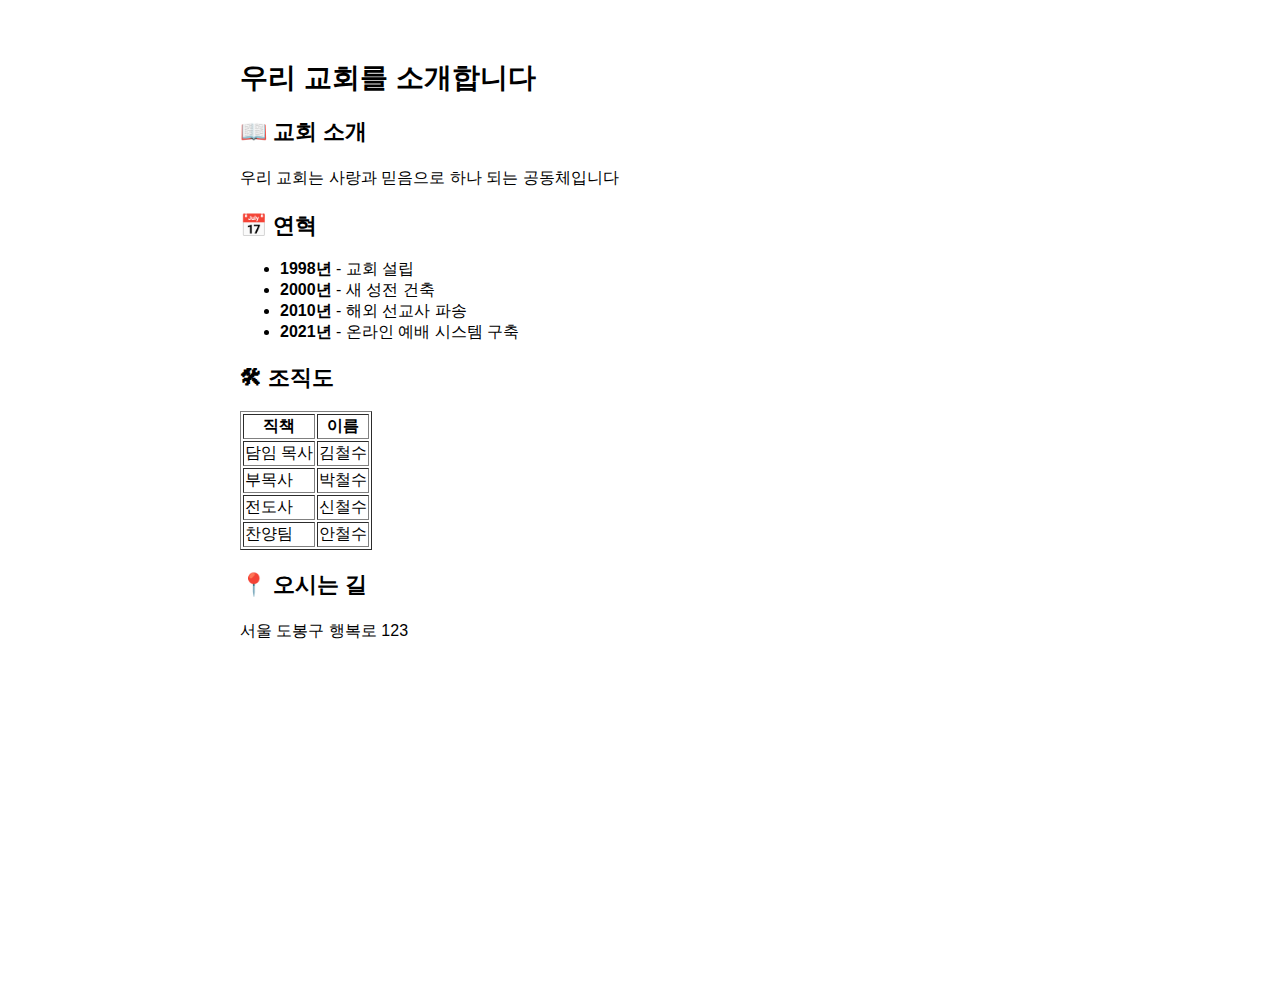
<file: src/main/resources/templates/about.html>
<!DOCTYPE html>
<html lang="ko" xmlns:th="http://www.thymeleaf.org">
<head>
    <meta charset="UTF-8">
    <meta name="viewport" content="width=device-width, initial-scale=1.0">
    <title>교회 소개</title>
    <link rel="stylesheet" href="../static/css/style.css">
</head>
<body>

<div th:replace="~{fragments/navbar :: nav}"></div>

<div class="container">
    <h1>우리 교회를 소개합니다</h1>

    <h2>📖 교회 소개</h2>
    <p>우리 교회는 사랑과 믿음으로 하나 되는 공동체입니다</p>

    <h2>📅 연혁</h2>
    <ul>
        <li><strong>1998년</strong> - 교회 설립</li>
        <li><strong>2000년</strong> - 새 성전 건축</li>
        <li><strong>2010년</strong> - 해외 선교사 파송</li>
        <li><strong>2021년</strong> - 온라인 예배 시스템 구축</li>
    </ul>

    <h2>🛠 조직도</h2>
    <table border="1">
        <tr>
            <th>직책</th>
            <th>이름</th>
        </tr>
        <tr>
            <td>담임 목사</td>
            <td>김철수</td>
        </tr>
        <tr>
            <td>부목사</td>
            <td>박철수</td>
        </tr>
        <tr>
            <td>전도사</td>
            <td>신철수</td>
        </tr>
        <tr>
            <td>찬양팀</td>
            <td>안철수</td>
        </tr>
    </table>

    <h2>📍 오시는 길</h2>
    <p>서울 도봉구 행복로 123</p>

    <div class="map-container">
        <!-- Google 지도 -->
        <iframe
                src="https://www.google.com/maps/embed?pb=!1m18!1m12!1m3!1d3151.8354345093744!2d127.0369262!3d37.6615466!2m3!1f0!2f0!3f0!3m2!1i1024!2i768!4f13.1!3m3!1m2!1s0x357cbeb45c4a1529%3A0x77331ba21b48758a!2z6rK96riw7LCo7KCV7IucIOqzte2Vmeq1rCDqs6TroZwgMjDri7kgMw!5e0!3m2!1sko!2skr!4v1700000000000"
                width="400" height="300" style="border:0;" allowfullscreen="" loading="lazy">
        </iframe>
    </div>

    <style>
        .map-container {
            width: 400px; /* 적당한 크기로 조정 */
            height: 300px;
            margin-left: 0; /* 왼쪽 정렬 */
        }
    </style>


</div>

</body>
</html>
</file>
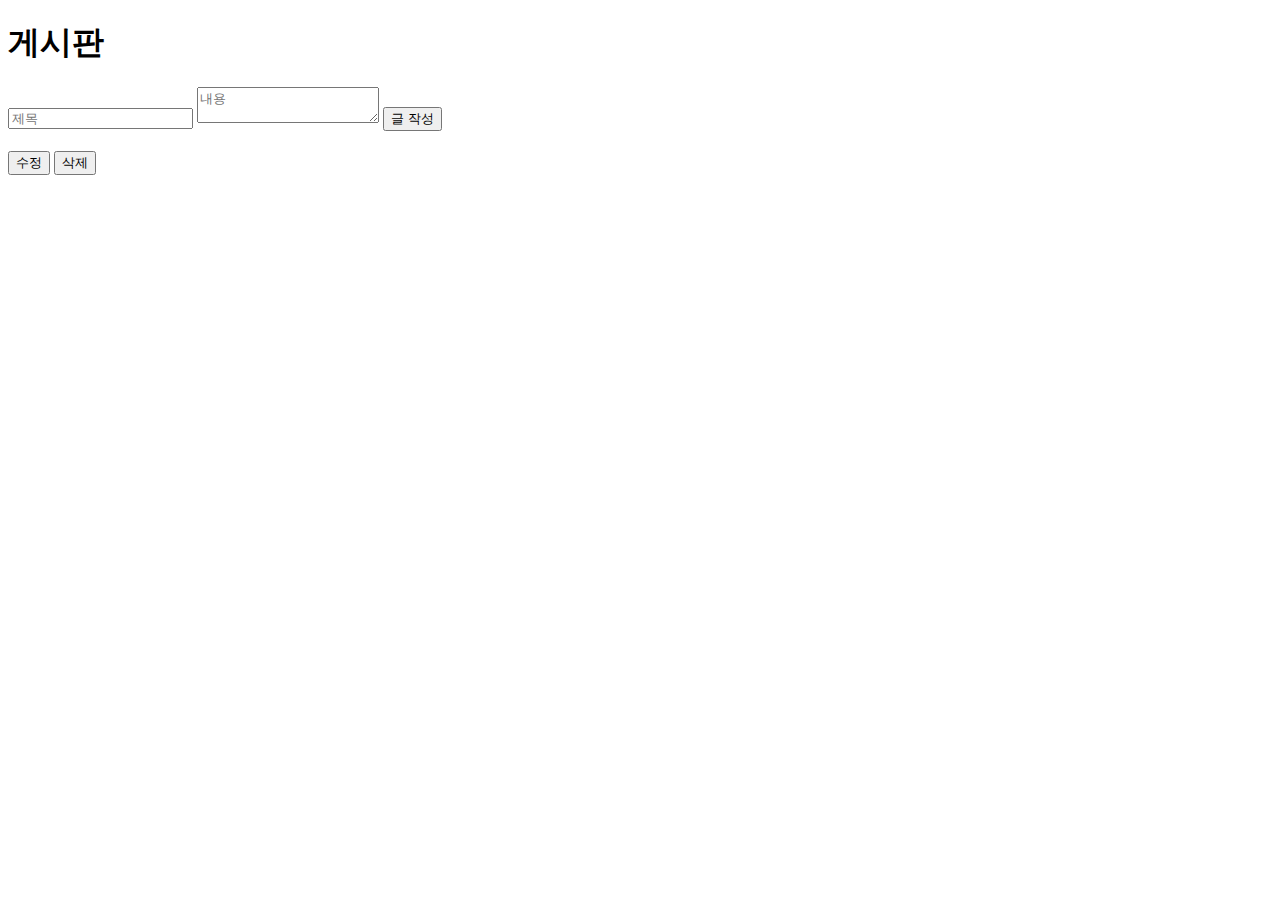
<file: src/main/resources/templates/board.html>
<!DOCTYPE html>
<html lang="ko" xmlns:th="http://www.thymeleaf.org">
<head>
  <meta charset="UTF-8">
  <meta name="viewport" content="width=device-width, initial-scale=1.0">
  <title>게시판</title>
  <link rel="stylesheet" th:href="@{/css/style.css}">
</head>
<body>

<!-- 네비게이션 바 포함 -->
<div th:replace="~{fragments/navbar :: nav}"></div>

<h1>게시판</h1>

<!-- 로그인한 사용자만 글 작성 가능 -->
<div th:if="${#httpServletRequest.remoteUser != null}">
  <input type="text" id="title" placeholder="제목">
  <textarea id="content" placeholder="내용"></textarea>
  <button onclick="createPost()">글 작성</button>
</div>

<!-- 게시글 목록 -->
<div id="posts">
  <div th:each="post : ${posts}">
    <h2 th:text="${post.title}"></h2>
    <p th:text="${post.content}"></p>
    <small th:text="${#temporals.format(post.createdAt, 'yyyy-MM-dd HH:mm')}"></small>

    <!-- 로그인한 사용자만 수정 및 삭제 가능 -->
    <div th:if="${#httpServletRequest.remoteUser != null}">
      <button th:attr="onclick='editPost(' + ${post.id} + ')'" >수정</button>
      <button th:attr="onclick='deletePost(' + ${post.id} + ')'" >삭제</button>
    </div>
  </div>
</div>

<script>
  async function createPost() {
    const title = document.getElementById('title').value;
    const content = document.getElementById('content').value;

    if (!title || !content) {
      alert("제목과 내용을 입력하세요!");
      return;
    }

    await fetch('/posts', {
      method: 'POST',
      headers: { 'Content-Type': 'application/json' },
      body: JSON.stringify({ title, content })
    });

    location.reload(); // 새로고침하여 게시글 갱신
  }

  async function editPost(id) {
    const newTitle = prompt("새로운 제목을 입력하세요:");
    const newContent = prompt("새로운 내용을 입력하세요:");

    if (newTitle && newContent) {
      await fetch(`/posts/${id}`, {
        method: 'PUT',
        headers: { 'Content-Type': 'application/json' },
        body: JSON.stringify({ title: newTitle, content: newContent })
      });
      location.reload();
    }
  }

  async function deletePost(id) {
    if (confirm("정말 삭제하시겠습니까?")) {
      await fetch(`/posts/${id}`, { method: 'DELETE' });
      location.reload();
    }
  }
</script>

</body>
</html>
</file>
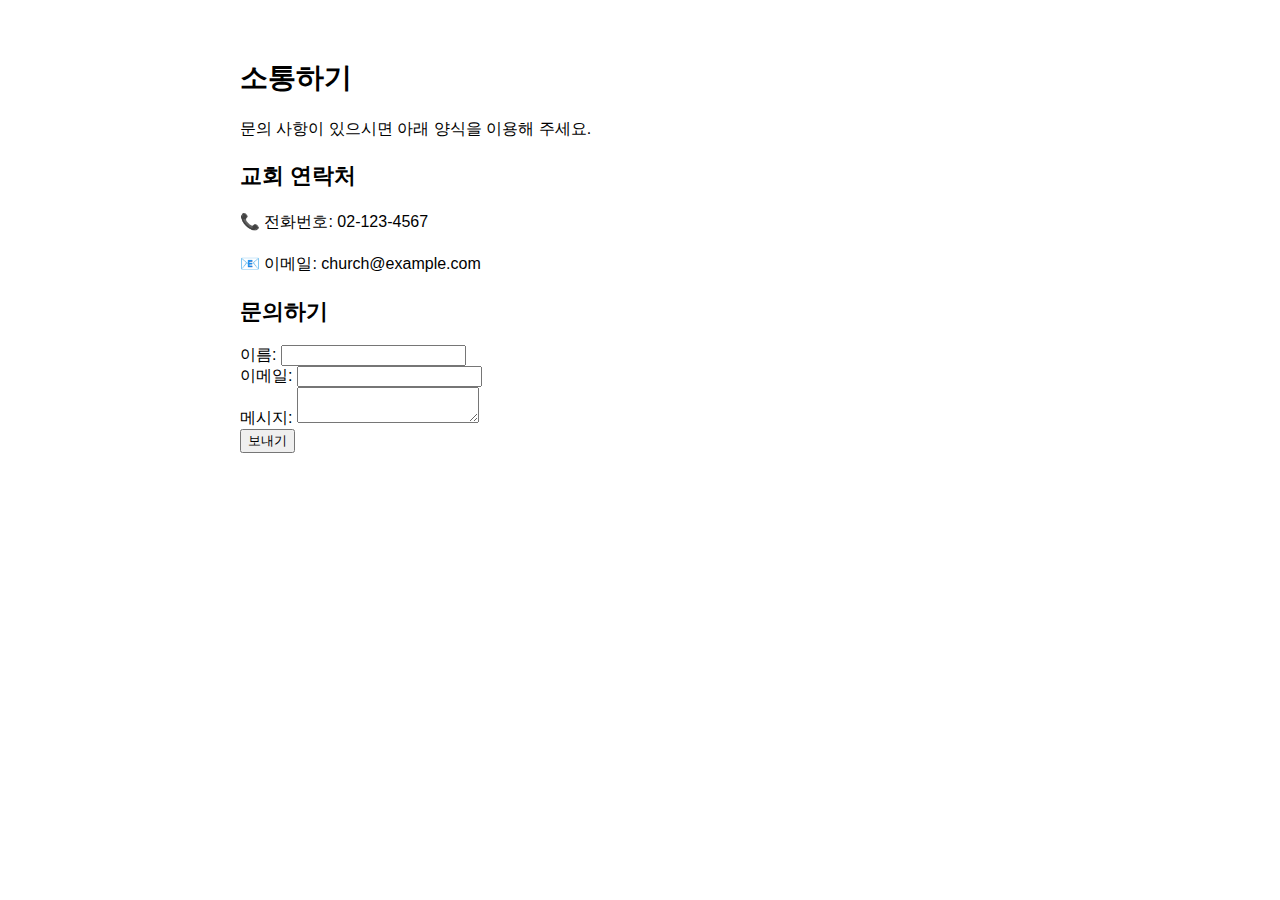
<file: src/main/resources/templates/contact.html>
<!DOCTYPE html>
<html lang="ko" xmlns:th="http://www.thymeleaf.org">
<head>
    <meta charset="UTF-8">
    <meta name="viewport" content="width=device-width, initial-scale=1.0">
    <title>소통하기</title>
    <link rel="stylesheet" href="../static/css/style.css">
</head>
<body>

<div th:replace="~{fragments/navbar :: nav}"></div>

<div class="container">
    <h1>소통하기</h1>
    <p>문의 사항이 있으시면 아래 양식을 이용해 주세요.</p>

    <h2>교회 연락처</h2>
    <p>📞 전화번호: 02-123-4567</p>
    <p>📧 이메일: church@example.com</p>

    <h2>문의하기</h2>
    <form id="contactForm">
        <label for="name">이름:</label>
        <input type="text" id="name" required>
        <br>
        <label for="email">이메일:</label>
        <input type="email" id="email" required>
        <br>
        <label for="message">메시지:</label>
        <textarea id="message" required></textarea>
        <br>
        <button type="submit">보내기</button>
    </form>

    <p id="successMessage" style="color: green; display: none;">문의가 성공적으로 접수되었습니다!</p>
</div>

<script>
    document.getElementById("contactForm").addEventListener("submit", function(event) {
        event.preventDefault();
        document.getElementById("successMessage").style.display = "block";
    });
</script>

</body>
</html>
</file>
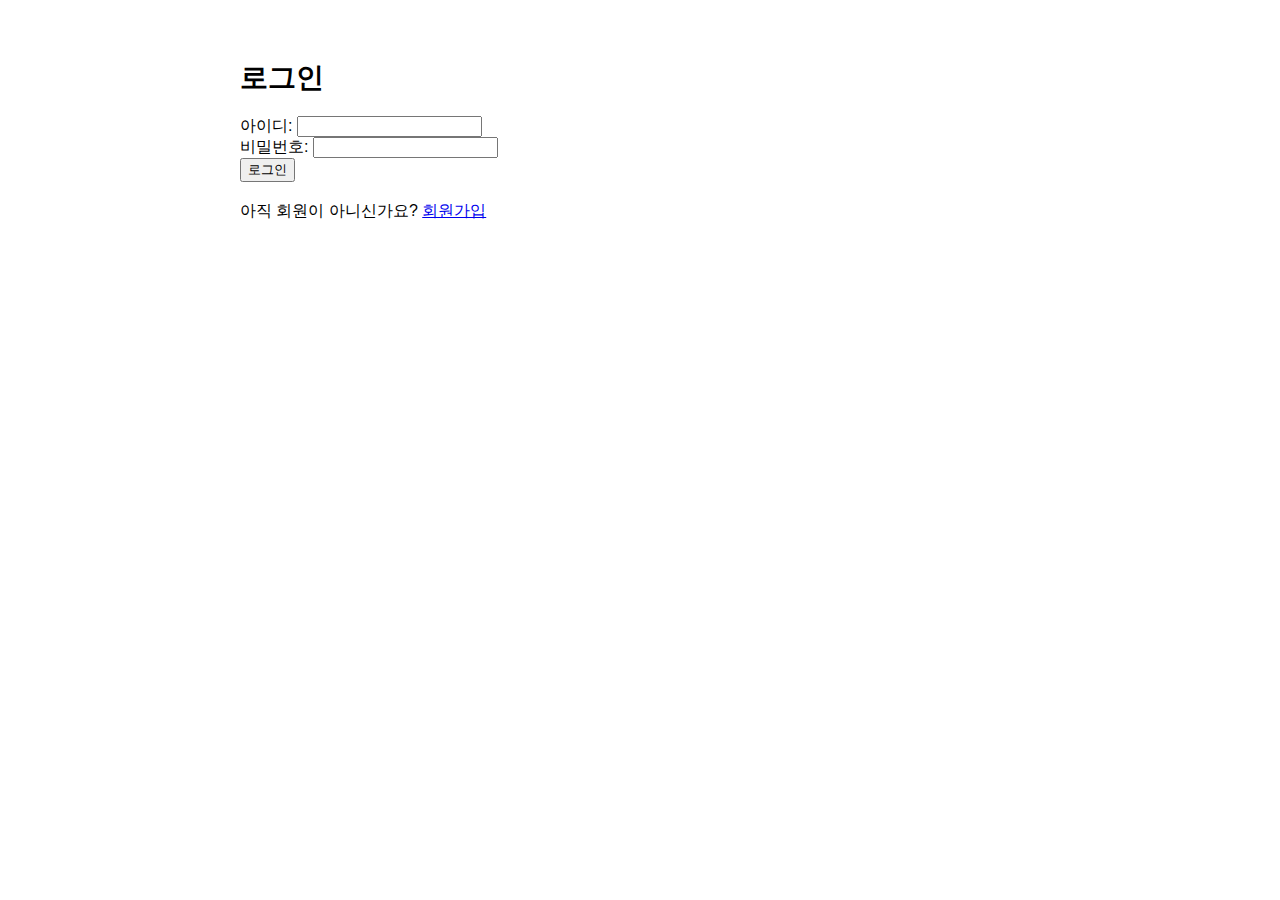
<file: src/main/resources/templates/login.html>
<!DOCTYPE html>
<html lang="ko" xmlns:th="http://www.thymeleaf.org">
<head>
    <meta charset="UTF-8">
    <meta name="viewport" content="width=device-width, initial-scale=1.0">
    <title>로그인</title>
    <link rel="stylesheet" href="../static/css/style.css">
</head>
<body>

<div th:replace="~{fragments/navbar :: nav}"></div>

<div class="container">
    <h1>로그인</h1>
    <form action="/auth/login" method="post">
        <label for="username">아이디:</label>
        <input type="text" id="username" name="username" required><br>

        <label for="password">비밀번호:</label>
        <input type="password" id="password" name="password" required><br>

        <button type="submit">로그인</button>
    </form>
    <p>아직 회원이 아니신가요? <a href="signup.html">회원가입</a></p>

</div>

</body>
</html>
</file>
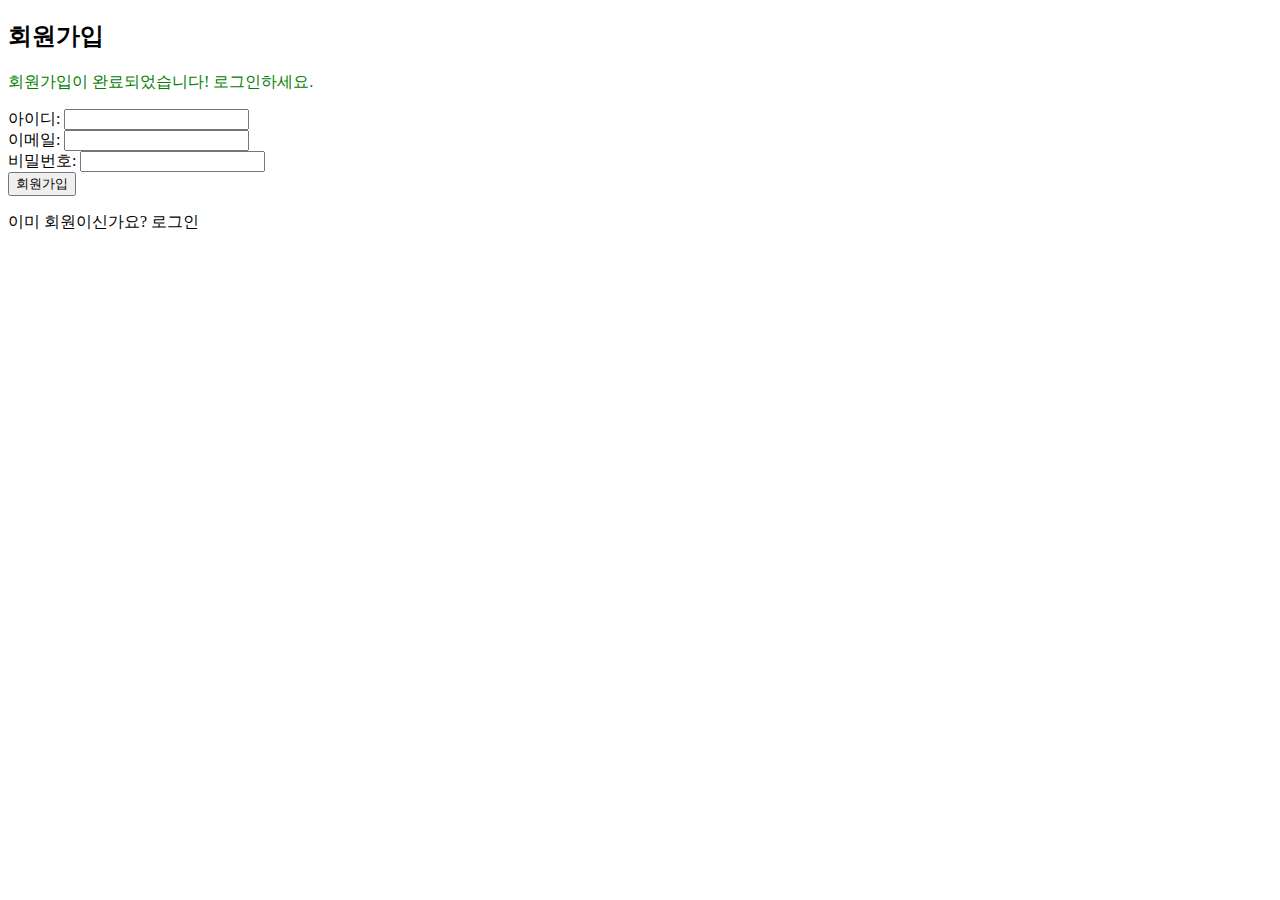
<file: src/main/resources/templates/register.html>
<!DOCTYPE html>
<html lang="ko" xmlns:th="http://www.thymeleaf.org">
<head>
    <meta charset="UTF-8">
    <meta name="viewport" content="width=device-width, initial-scale=1.0">
    <title>회원가입</title>
    <link rel="stylesheet" th:href="@{/css/style.css}">
</head>
<body>

<!-- 네비게이션 바 -->
<div th:replace="~{fragments/navbar :: nav}"></div>

<div class="container">
    <h2>회원가입</h2>

    <!-- 회원가입 성공 메시지 -->
    <p th:if="${success}" style="color: green;">회원가입이 완료되었습니다! 로그인하세요.</p>

    <form action="/auth/register" method="post">
        <label for="username">아이디:</label>
        <input type="text" id="username" name="username" required>
        <br>

        <label for="email">이메일:</label>
        <input type="email" id="email" name="email" required>
        <br>

        <label for="password">비밀번호:</label>
        <input type="password" id="password" name="password" required>
        <br>

        <button type="submit">회원가입</button>
    </form>

    <p>이미 회원이신가요? <a th:href="@{/login}">로그인</a></p>
</div>

</body>
</html>
</file>
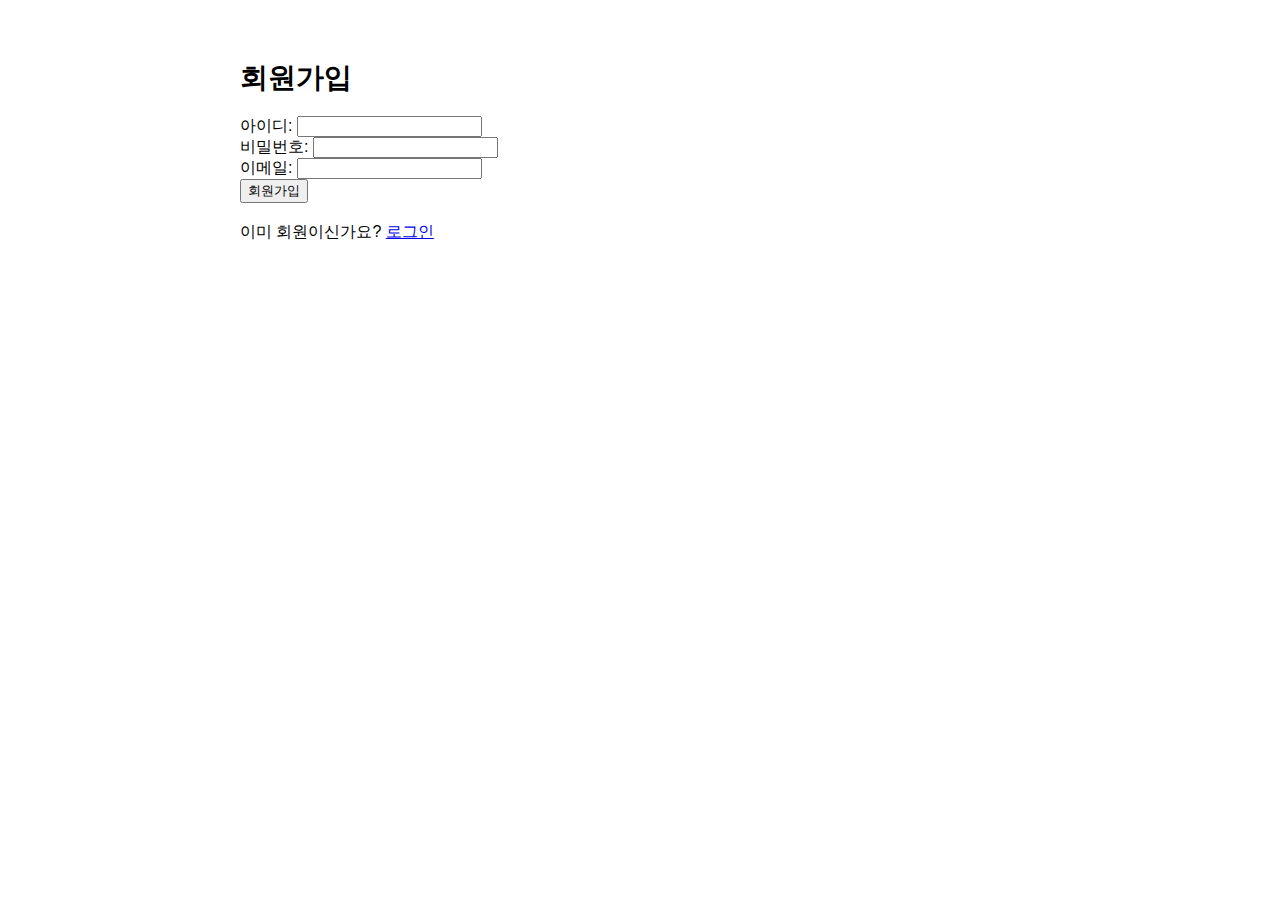
<file: src/main/resources/templates/signup.html>
<!DOCTYPE html>
<html lang="ko" xmlns:th="http://www.thymeleaf.org">
<head>
    <meta charset="UTF-8">
    <meta name="viewport" content="width=device-width, initial-scale=1.0">
    <title>회원가입</title>
    <link rel="stylesheet" href="../static/css/style.css">
</head>
<body>

<div th:replace="~{fragments/navbar :: nav}"></div>

<div class="container">
    <h1>회원가입</h1>
    <form action="/auth/signup" method="post">
        <label for="username">아이디:</label>
        <input type="text" id="username" name="username" required><br>

        <label for="password">비밀번호:</label>
        <input type="password" id="password" name="password" required><br>

        <label for="email">이메일:</label>
        <input type="email" id="email" required><br>

        <button type="submit">회원가입</button>
    </form>
    <p>이미 회원이신가요? <a href="login.html">로그인</a></p>

</div>

</body>
</html>
</file>
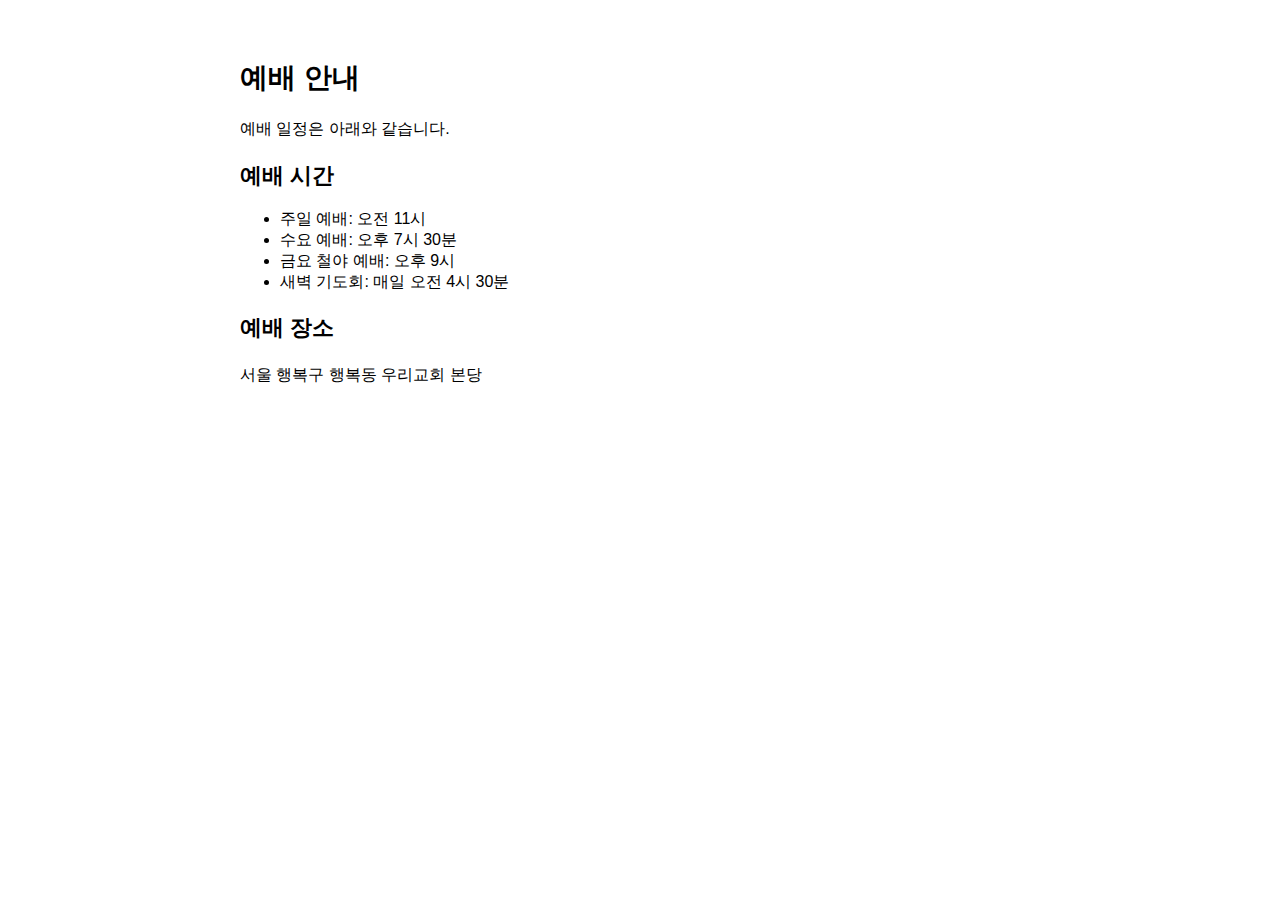
<file: src/main/resources/templates/worship.html>
<!DOCTYPE html>
<html lang="ko" xmlns:th="http://www.thymeleaf.org">
<head>
    <meta charset="UTF-8">
    <meta name="viewport" content="width=device-width, initial-scale=1.0">
    <title>예배 안내</title>
    <link rel="stylesheet" href="../static/css/style.css">
</head>
<body>

<div th:replace="~{fragments/navbar :: nav}"></div>

<div class="container">
    <h1>예배 안내</h1>
    <p>예배 일정은 아래와 같습니다.</p>

    <h2>예배 시간</h2>
    <ul>
        <li>주일 예배: 오전 11시</li>
        <li>수요 예배: 오후 7시 30분</li>
        <li>금요 철야 예배: 오후 9시</li>
        <li>새벽 기도회: 매일 오전 4시 30분</li>
    </ul>

    <h2>예배 장소</h2>
    <p>서울 행복구 행복동 우리교회 본당</p>
</div>

</body>
</html>
</file>
<file: src/main/resources/static/css/style.css>
/* 네비게이션 바 스타일 */
.nav {
    display: flex; /* 가로 정렬 */
    justify-content: space-between; /* 좌우 정렬 */
    align-items: center; /* 중앙 정렬 */
    padding: 10px 20px;
    background-color: #f8f9fa; /* 밝은 회색 배경 */
    border-bottom: 1px solid #ddd;
}

.nav ul {
    display: flex; /* 메뉴 항목을 가로로 배치 */
    list-style: none; /* 점 제거 */
    margin: 0;
    padding: 0;
}

.nav ul li {
    margin-right: 15px; /* 메뉴 간 간격 */
}

.nav ul li a {
    text-decoration: none; /* 밑줄 제거 */
    color: #007bff; /* 링크 색상 */
    font-weight: bold;
}

.nav ul li a:hover {
    color: #0056b3; /* 마우스 올렸을 때 색상 변경 */
}

.auth-buttons {
    display: flex;
    gap: 10px; /* 로그인/회원가입 버튼 간격 */
}

.auth-buttons a {
    text-decoration: none;
    color: #007bff;
}

.auth-buttons a:hover {
    color: #0056b3;
}

/* 본문 스타일 */
.container {
    max-width: 800px;
    margin: 20px auto;
    padding: 20px;
    font-family: Arial, sans-serif;
}

h1 {
    font-size: 28px;
}

h2 {
    font-size: 22px;
    margin-top: 20px;
}

p {
    font-size: 16px;
    line-height: 1.6;
}
</file>
